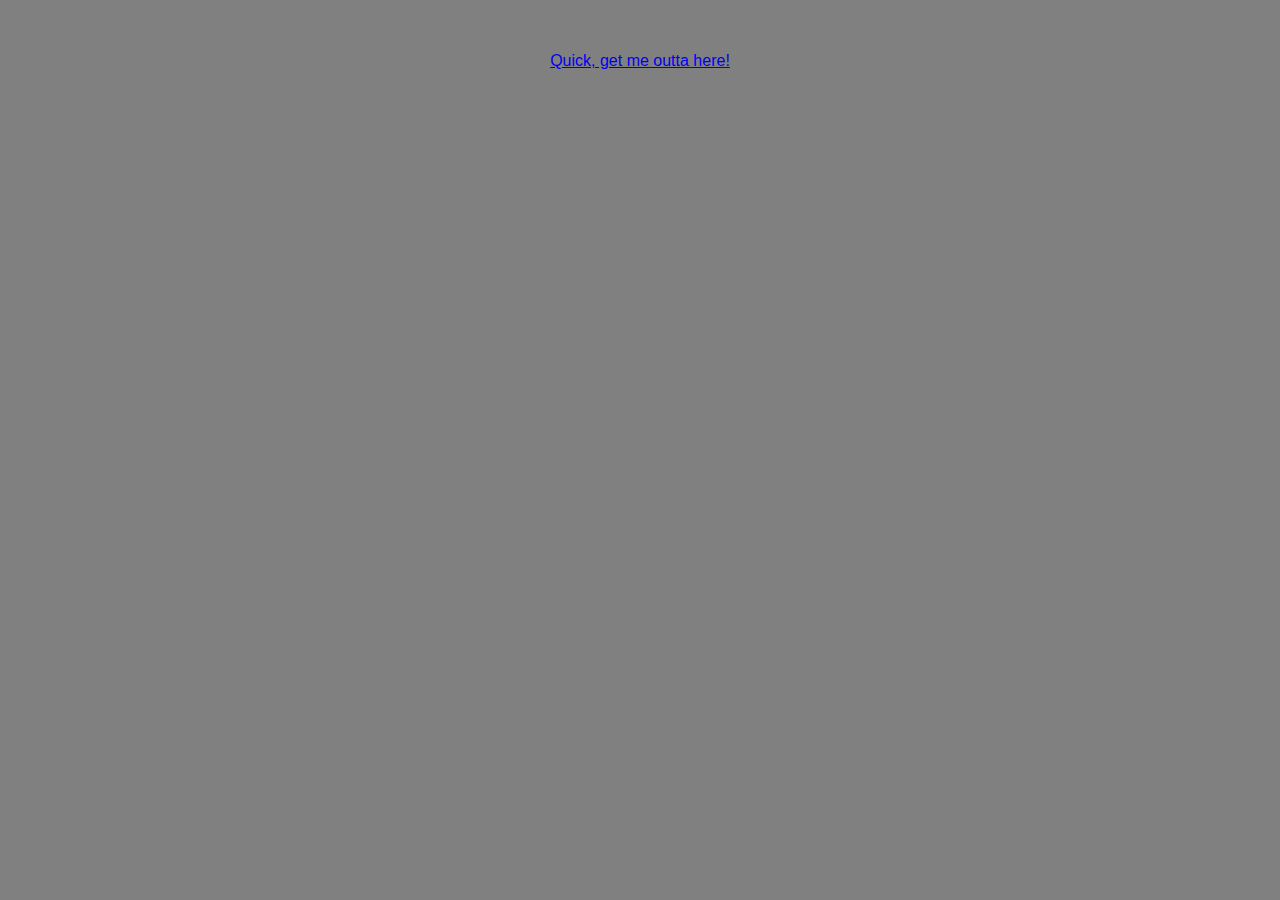
<file: aboutme.html>
<!DOCTYPE html>
<html>
  <head>
    <title>TTS Dallas -About Jeremy-</title>
      <link rel="stylesheet" href="profile.css">
   </head>
  
  <body>
  
    <p>
      <br>
      <br>
        <a href="index.html">Quick, get me outta here!</a>    
    </p>
  
  </body>
</html>
</file>
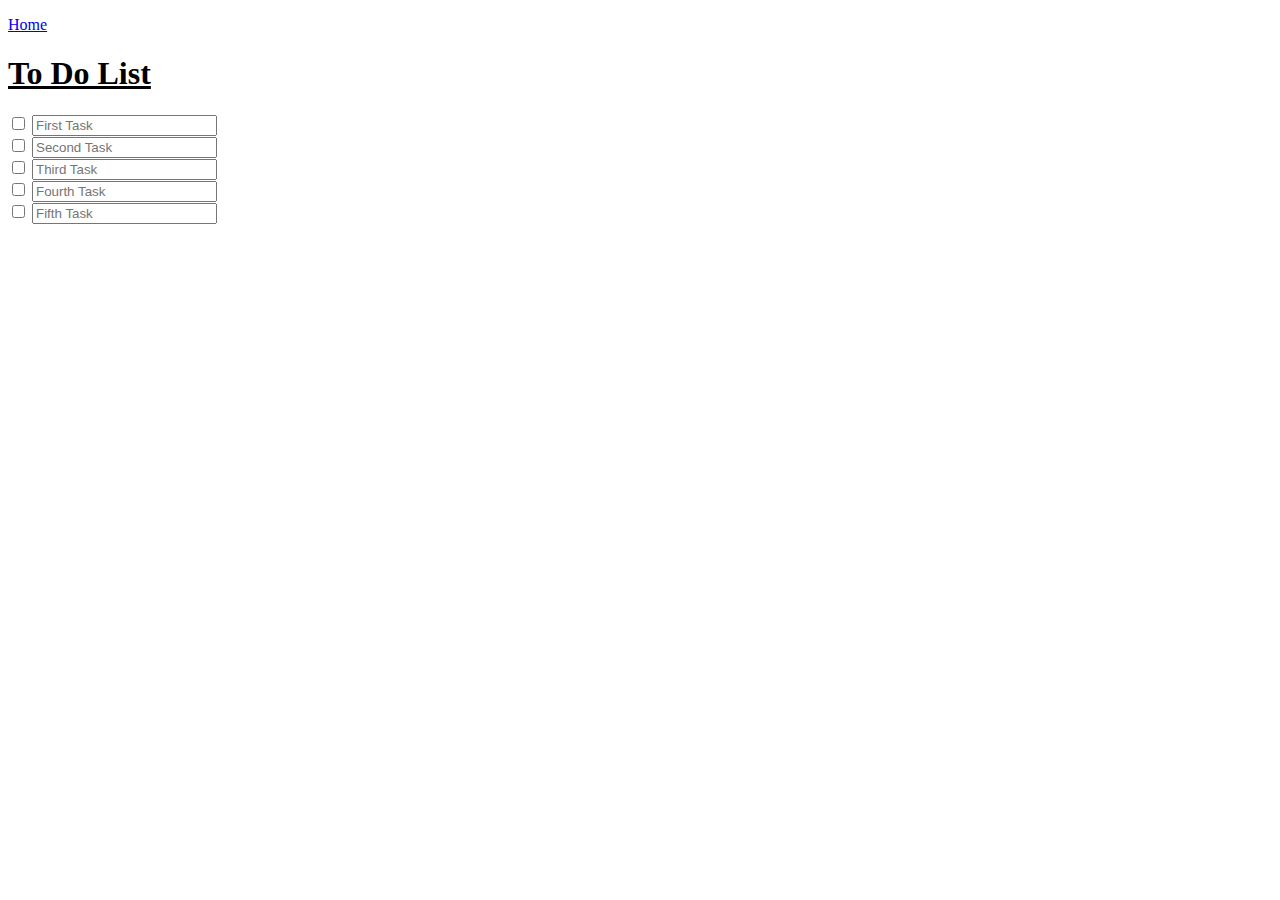
<file: todo.html>
<!DOCTYPE html>
<html>
  <head>
    <title>TTS Dallas -ToDo List-</title>
  </head>
  
  <body>
    <p>
      <a href="index.html">Home</a>    
    </p>
    
    <p>
    <h1><u>To Do List</u></h1>   
      <input name="option1" type="checkbox" value="">
      <input type="text" name="list_item" placeholder="First Task" />
      <br>
      <input name="option1" type="checkbox" value="">
      <input type="text" name="list_item" placeholder="Second Task" />
      <br>
      <input name="option1" type="checkbox" value="">
      <input type="text" name="list_item" placeholder="Third Task" />
      <br>
      <input name="option1" type="checkbox" value="">
      <input type="text" name="list_item" placeholder="Fourth Task" />
      <br>
      <input name="option1" type="checkbox" value="">
      <input type="text" name="list_item" placeholder="Fifth Task" />
    </p>
  </body>
</html>
</file>
<file: profile.css>
body { 
  background-color: gray;
  text-align: center;
  font-family: 'Roboto', sans-serif;

}
table {
   align-items: center;
} 

my-element {
}
</file>
